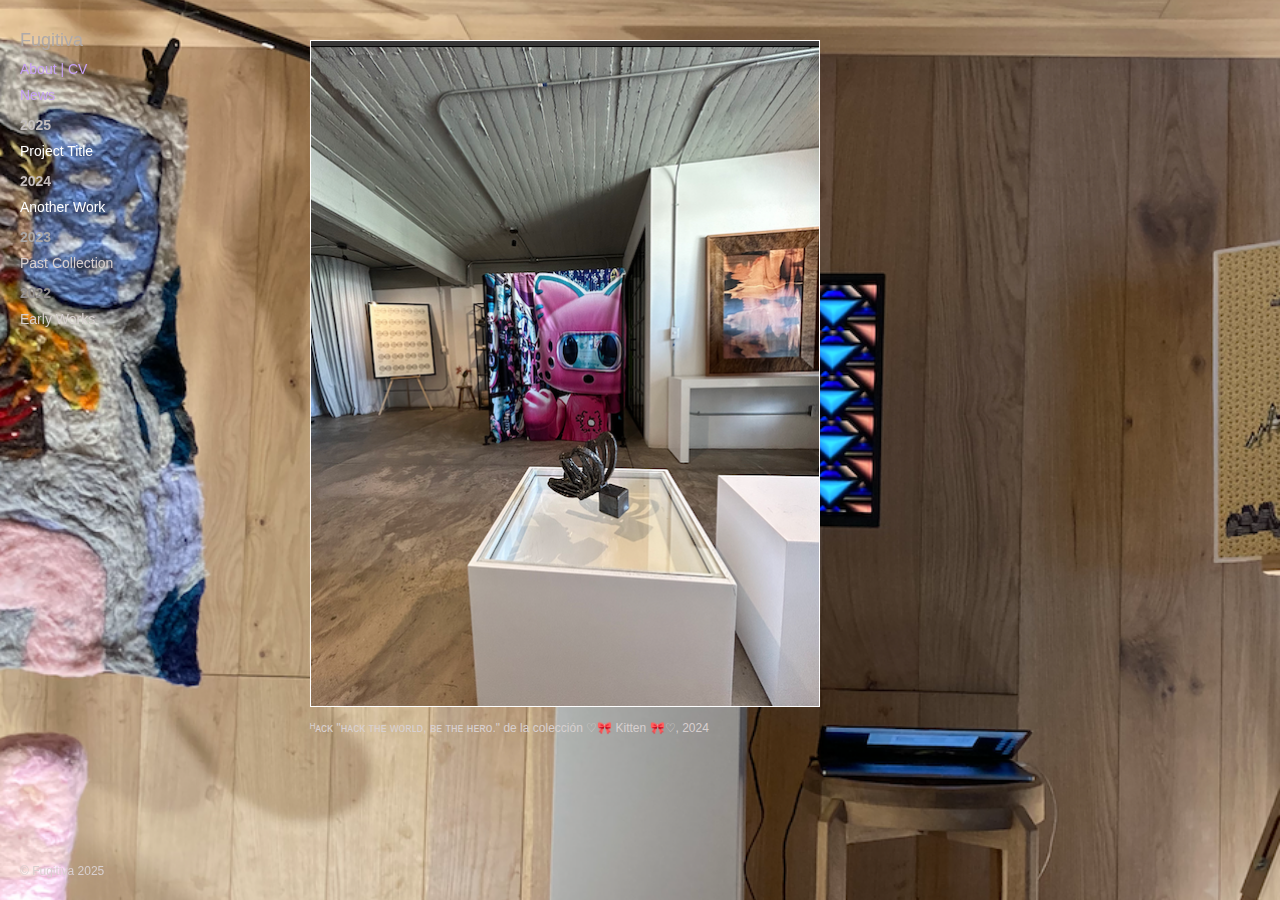
<file: index.html>
<!DOCTYPE html>
<html lang="en">
<head>
    <meta charset="UTF-8">
    <meta name="viewport" content="width=device-width, initial-scale=1.0">
    <title>Fugitiva | Art Portfolio</title>
    <link rel="stylesheet" href="styles.css">
</head>
<body style="background: url('./tri.png') no-repeat center center fixed; background-size: cover;">
    <div class="sidebar" style="background: none;">
        <a href="index.html" style="font-size: 18px; text-decoration: none; color: rgb(174, 169, 169);">Fugitiva</a>
        <a href="about.html" style="font-size: 14px; color: #c6a0f6; text-decoration: none;">About | CV</a>
        <a href="news.html" class="news" style="font-size: 14px; color: #c6a0f6; text-decoration: none;">News</a>
        <p style="font-size: 14px;"><strong><a href="2025.html" style="text-decoration: none; color: rgb(195, 190, 190);">2025</a></strong> <a href=".assets/2025.jpg" style="text-decoration: none; color: white;">Project Title</a></p>
        <p style="font-size: 14px;"><strong><a href="2024.html" style="text-decoration: none; color: rgb(198, 190, 190);">2024</a></strong> <a href=".assets/2024.jpg" style="text-decoration: none; color: white;">Another Work</a></p>
        <p style="font-size: 14px;"><strong><a href="2023.html" style="text-decoration: none; color: rgb(170, 167, 167);">2023</a></strong> Past Collection</p>
        <p style="font-size: 14px;"><strong><a href="2022.html" style="text-decoration: none; color: rgb(147, 143, 143);">2022</a></strong> Early Works</p>
    </div>
    <div class="content">
        <img src="./2024.png" alt="Artwork" id="main-image">
        <p class="caption" style="font-size: 12px;">ᴴᴀᴄᴋ
             "ʜᴀᴄᴋ ᴛʜᴇ ᴡᴏʀʟᴅ, ʙᴇ ᴛʜᴇ ʜᴇʀᴏ."
            de la colección ♡🎀 Kitten 🎀♡, 2024</p>
    </div>
    <p style="position: fixed; bottom: 10px; left: 20px; font-size: 12px;">&copy; Fugitiva 2025</p>
</body>
</html>
</file>
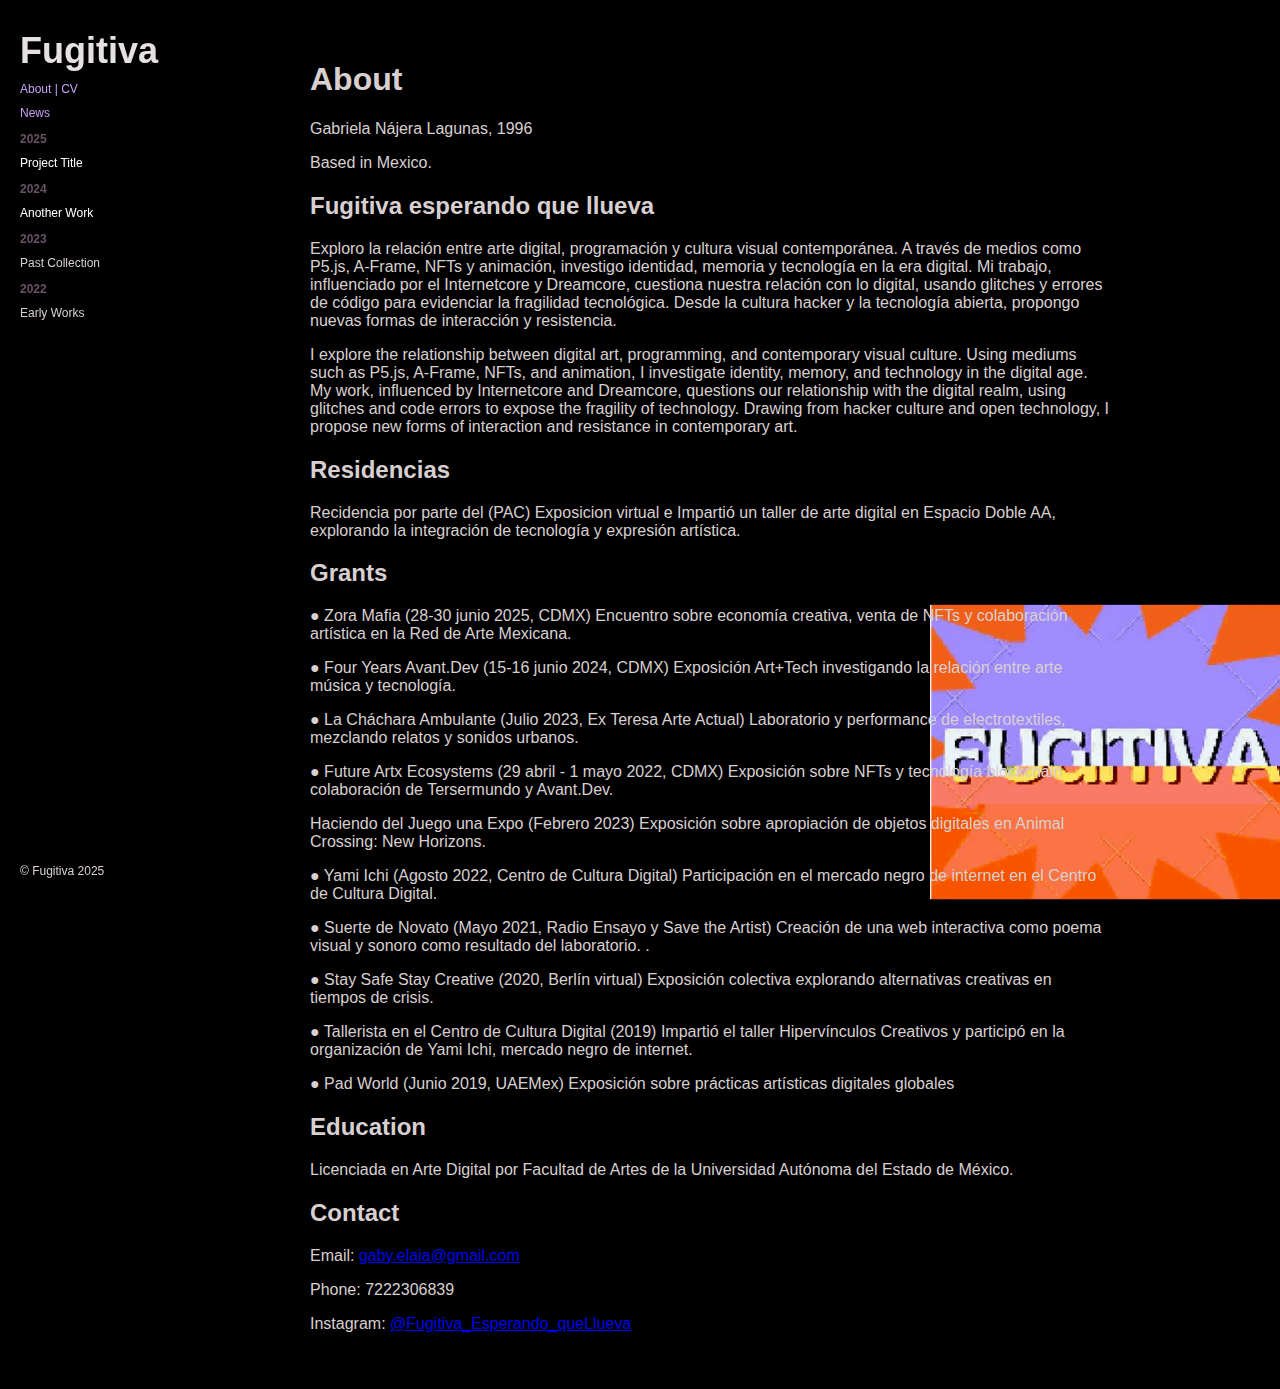
<file: about.html>
<!DOCTYPE html>
<html lang="en">
<head>
    <meta charset="UTF-8">
    <meta name="viewport" content="width=device-width, initial-scale=1.0">
    <title>Fugitiva | Art Portfolio</title>
    <link rel="stylesheet" href="styles.css">
</head>
<body style="
   background-color: black;
   background-image: url(./animacion.gif);
   background-position: bottom right;
   background-repeat: no-repeat;
   background-size: 350px;
">
    
    <div class="sidebar" style="background: none;">
        <a href="index.html" style="font-size: 36px; text-decoration: none; color: rgb(229, 225, 225); font-weight: bold;">Fugitiva</a>
        <a href="about.html" style="font-size: 12px; color: #c6a0f6; text-decoration: none;">About | CV</a>
        <a href="news.html" class="news" style="font-size: 12px; color: #c6a0f6; text-decoration: none;">News</a>
        <p style="font-size: 12px;"><strong><a href="2025.html" style="text-decoration: none; color: rgb(105, 82, 101);">2025</a></strong> <a href=".assets/2025.jpg" style="text-decoration: none; color: white;">Project Title</a></p>
        <p style="font-size: 12px;"><strong><a href="2024.html" style="text-decoration: none; color:  rgb(105, 82, 101);">2024</a></strong> <a href=".assets/2024.jpg" style="text-decoration: none; color: white;">Another Work</a></p>
        <p style="font-size: 12px;"><strong><a href="2023.html" style="text-decoration: none; color:  rgb(105, 82, 101);">2023</a></strong> Past Collection</p>
        <p style="font-size: 12px;"><strong><a href="2022.html" style="text-decoration: none; color:  rgb(105, 82, 101);">2022</a></strong> Early Works</p>
    </div>
    <div class="content">
        <h1>About</h1>
        <p>Gabriela Nájera Lagunas, 1996</p>
        <p>Based in Mexico. </p>

        <h2>Fugitiva esperando que llueva</h2>
        <p>Exploro la relación entre arte digital, programación y cultura visual contemporánea. A través de medios como P5.js, A-Frame, NFTs y animación, investigo identidad, memoria y tecnología en la era digital. Mi trabajo, influenciado por el Internetcore y Dreamcore, cuestiona nuestra relación con lo digital, usando glitches y errores de código para evidenciar la fragilidad tecnológica. Desde la cultura hacker y la tecnología abierta, propongo nuevas formas de interacción y resistencia.
        </p>I explore the relationship between digital art, programming, and contemporary visual culture. Using mediums such as P5.js, A-Frame, NFTs, and animation, I investigate identity, memory, and technology in the digital age. My work, influenced by Internetcore and Dreamcore, questions our relationship with the digital realm, using glitches and code errors to expose the fragility of technology. Drawing from hacker culture and open technology, I propose new forms of interaction and resistance in contemporary art.
        <p/p>
    </p>
        <h2>Residencias</h2>
        <p>Recidencia por parte del (PAC) Exposicion virtual e Impartió un taller de arte digital en Espacio Doble AA, explorando la integración de tecnología y expresión artística.</p>
        <h2>Grants</h2>
        <p>● Zora Mafia (28-30 junio 2025, CDMX)
            Encuentro sobre economía creativa, venta de NFTs y colaboración artística en la Red de Arte Mexicana.
            <p>● Four Years Avant.Dev (15-16 junio 2024, CDMX)
                Exposición Art+Tech investigando la relación entre arte música y tecnología.
                </p>● La Cháchara Ambulante (Julio 2023, Ex Teresa Arte Actual)
                Laboratorio y performance de electrotextiles, mezclando relatos y sonidos urbanos.
                </p>
            <p>   ● Future Artx Ecosystems (29 abril - 1 mayo 2022, CDMX)
              Exposición sobre NFTs y tecnología blockchain colaboración de Tersermundo y Avant.Dev.</p> 
              <p>  Haciendo del Juego una Expo (Febrero 2023)
                Exposición sobre apropiación de objetos digitales en Animal Crossing: New Horizons.
               </p>
                <p> ● Yami Ichi (Agosto 2022, Centro de Cultura Digital)
                    Participación en el mercado negro de internet en el Centro de Cultura Digital.
                    </p>
                    <p>● Suerte de Novato (Mayo 2021, Radio Ensayo y Save the Artist)
                        Creación de una web interactiva como poema visual y sonoro como resultado del laboratorio.
                       .</p>
                       <p> ● Stay Safe Stay Creative (2020, Berlín virtual)
                        Exposición colectiva explorando alternativas creativas en tiempos de crisis.
                        </p>
                        <p>● Tallerista en el Centro de Cultura Digital (2019)
                            Impartió el taller Hipervínculos Creativos y participó en la organización de Yami Ichi, mercado negro de internet.
                            </p>
                            <p>● Pad World (Junio 2019, UAEMex)
                                Exposición sobre prácticas artísticas digitales globales</p>

        <h2>Education</h2>
        <p>Licenciada en Arte Digital por Facultad de Artes de la Universidad Autónoma del Estado de México.</p>
        <h2>Contact</h2>
        <p>Email: <a href="mailto:gaby.elaia@gmail.com">gaby.elaia@gmail.com</a></p>
        <p>Phone: 7222306839</p>
        <p>Instagram: <a href="https://instagram.com/Fugitiva_Esperando_queLlueva" target="_blank">@Fugitiva_Esperando_queLlueva</a></p>
    </div>
    <p style="position: fixed; bottom: 10px; left: 20px; font-size: 12px;">&copy; Fugitiva 2025</p>
</body>
</html>
</file>
<file: styles.css>
body {
    margin: 0;
    padding: 0;
    font-family: Arial, sans-serif;
    color: rgb(216, 208, 208);
    background: url('background.jpg') no-repeat center center fixed;
    background-size: cover;
    display: flex;
}

.sidebar {
    width: 250px;
    position: fixed;
    left: 0;
    top: 0;
    height: 100%;
    background: rgba(0, 0, 0, 0.6);
    padding: 20px;
    box-sizing: border-box;
}

.sidebar h1 {
    font-size: 24px;
    margin-bottom: 20px;
}

.sidebar a {
    color: white;
    text-decoration: none;
    display: block;
    margin: 10px 0;
}

.content {
    margin-left: 270px;
    padding: 40px;
    max-width: 800px;
}

.content img {
    width: 100%;
    border: 1px solid #fff;
}

.caption {
    font-size: 1px;
    margin-top: 10px;
}
</file>
